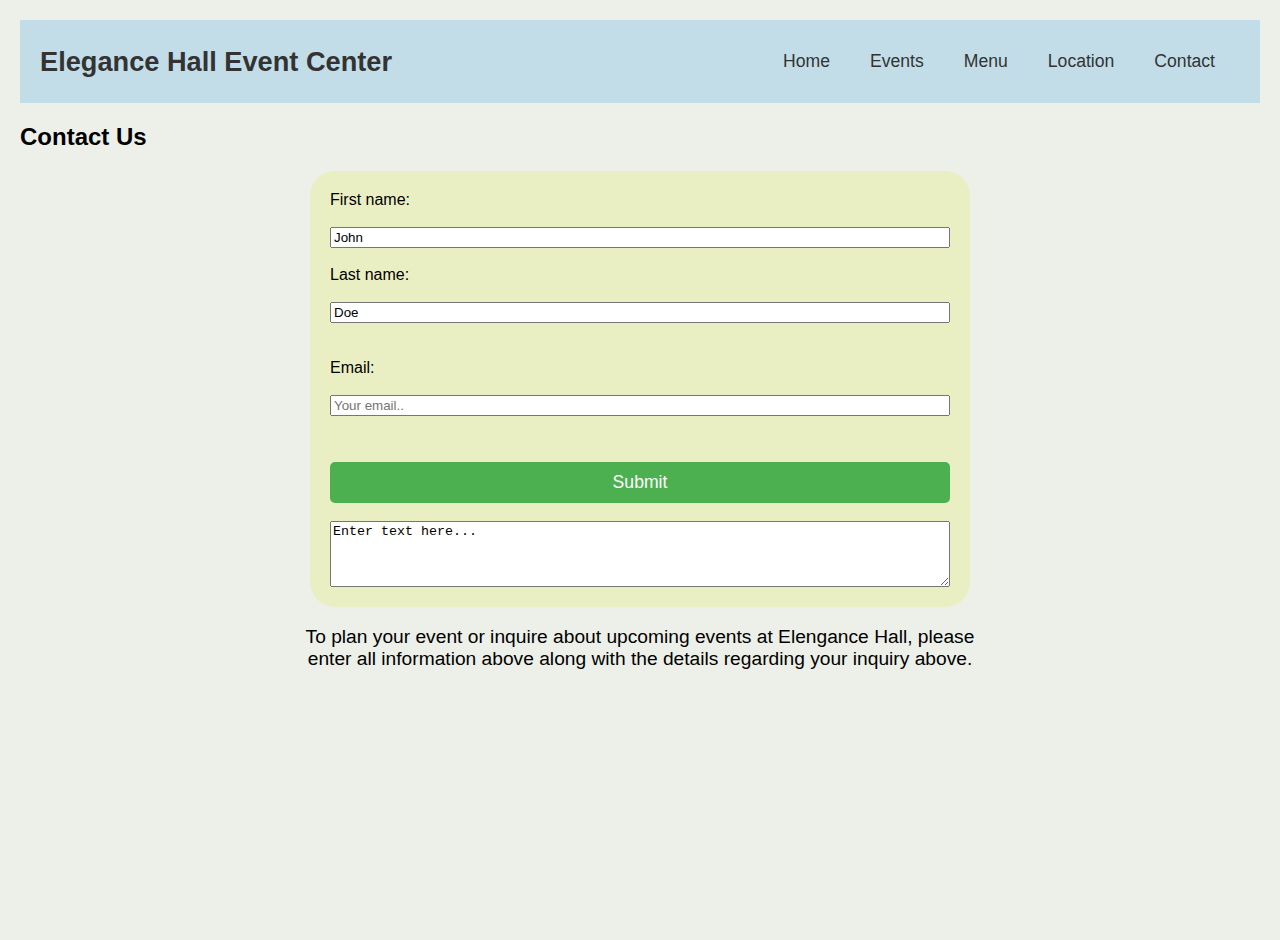
<file: contact.html>
<!DOCTYPE html>
<html lang="en">
<head>
    <meta charset="UTF-8">
    <meta name="viewport" content="width=device-width, initial-scale=1.0">
    <title>Elegance Hall Event Center - Contact Us</title>
    <link rel="stylesheet" href="styles.css">
</head>
<body>
    <header class="site-header">
        <a href="index.html" class="site-logo">Elegance Hall Event Center</a>
        <nav class="navbar">
            <ul>
                <li><a href="index.html"> Home</a></li>
                <li><a href="events.html">Events</a></li>
                <li><a href="menu.html">Menu</a></li>
                <li><a href="location.html">Location</a></li>
                <li><a href="contact.html">Contact</a></li>
            </ul>
        </nav>
    </header>
    <!-- Form Section -->
    <main>

        <h2>Contact Us</h2>
        
        <form action="/action_page.php">
          <label for="fname">First name:</label><br>
          <input type="text" id="fname" name="fname" value="John"><br>
          <label for="lname">Last name:</label><br>
          <input type="text" id="lname" name="lname" value="Doe"><br><br>
          <label for="email">Email:</label><br>
          <input type="text" id="email" name="email" placeholder="Your email.."><br><br>
          <input class="button" type="submit" value="Submit">
          <br>
        <textarea rows="4" cols="50" name="comment" form="usrform">Enter text here...</textarea>
        </form> 
        
        
        <p class="instructions">To plan your event or inquire about upcoming events at Elengance Hall, please enter all information above along with the details regarding your inquiry above.</p>
        
    </main>
        </html>
</file>
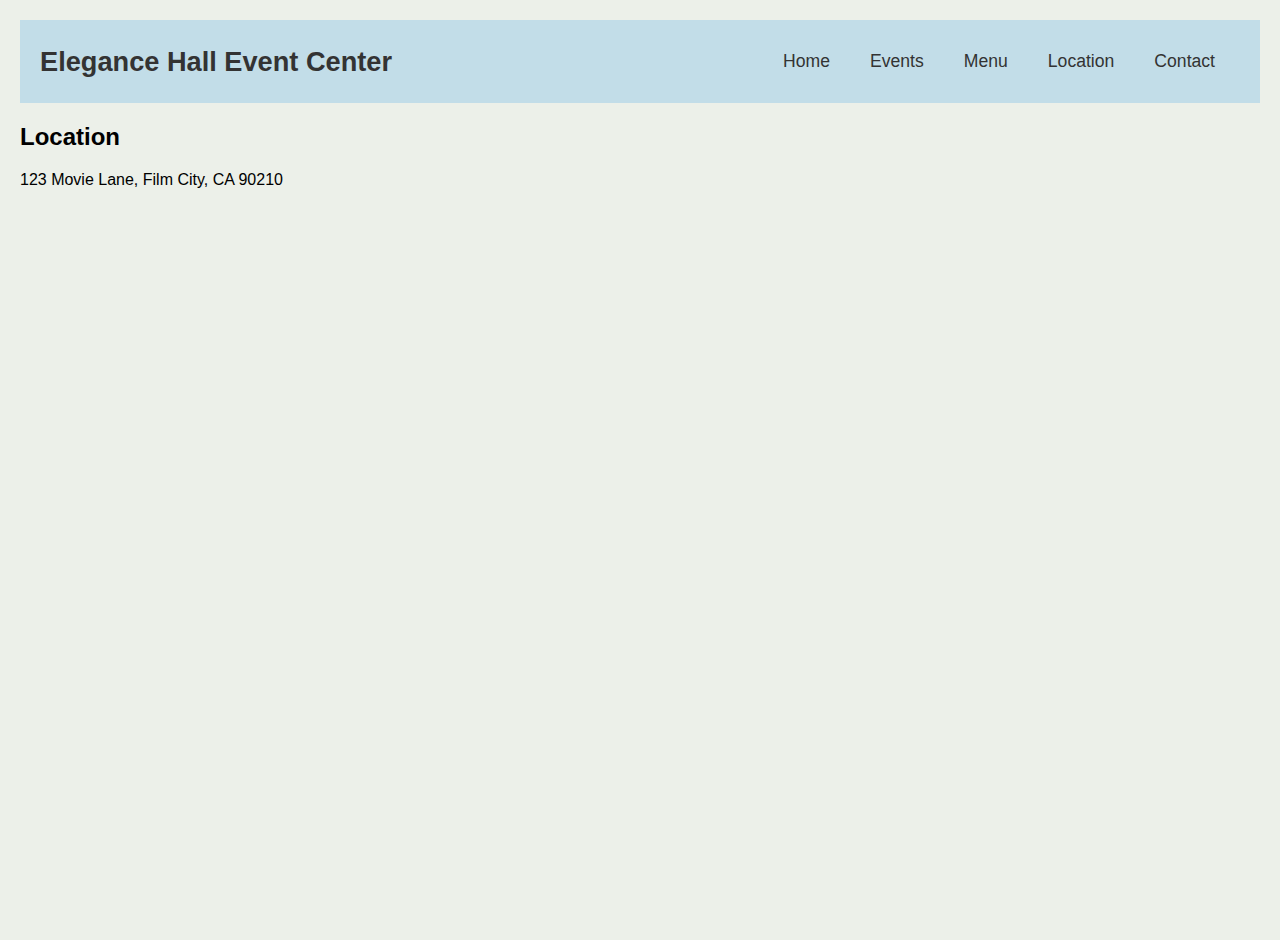
<file: location.html>
<!DOCTYPE html>
<html lang="en">
<head>
    <meta charset="UTF-8">
    <meta name="viewport" content="width=device-width, initial-scale=1.0">
    <title>Elegance Hall Event Center - Location</title>
    <link rel="stylesheet" href="styles.css">
</head>
<body>
    <header class="site-header">
        <a href="index.html" class="site-logo">Elegance Hall Event Center</a>
        <nav class="navbar">
            <ul>
                <li><a href="index.html"> Home</a></li>
                <li><a href="events.html">Events</a></li>
                <li><a href="menu.html">Menu</a></li>
                <li><a href="location.html">Location</a></li>
                <li><a href="contact.html">Contact</a></li>
            </ul>
        </nav>
    </header>

    <section id="map" class="section">
        <h2>Location</h2>
        <p id="location" class="location">123 Movie Lane, Film City, CA 90210</p>
        <iframe src="https://www.google.com/maps/embed?pb=!1m18!1m12!1m3!1d3303.1234567890123!2d-118.12345678901234!3d34.12345678901234!2m3!1f0!2f0!3f0!3m2!1i1024!2i768!4f13.1!3m3!1m2!1s0x80c2c1234567890%3A0x1234567890abcdef!2s123%20Movie%20Lane%2C%20Film%20City%2C%20CA%2090210!5e0!3m2!1sen!2sus!4v1600000000000!5m2!1sen!2sus" width="600" height="500" style="border:0;" allowfullscreen="" loading="lazy"></iframe>
    </section>
</file>
<file: styles.css>
body {
    margin: 20px;
    display: flex;
    flex-direction: column;
    height: 100vh;
    background-color: #ecf0e9;
    font-family: Arial, sans-serif;
}

/***Navigation Styling***/
.site-header {
    display: flex;
    justify-content: space-between;
    align-items: center;
    padding: 15px 20px;
    background-color:rgb(194, 221, 232)

}

.site-logo {
    font-size: 24px;
    font-weight: bold;
    font-size: 1.7rem;
    color: #333333;
    text-decoration: none;
}

.navbar a {
    color: #333333;
    text-decoration: none;
    margin: 0 15px;
    font-size: 1.1rem;
}

.navbar ul {
    display: flex;
    flex-direction: row;
    list-style: none;
}

.navbar ul li {
    margin-right: 10px;
}

/***Main Content Styling***/

.welcome-bar {
    background-color:rgb(234, 239, 195);
    padding: 10px 5px;
    color: #333333;
    border-radius: 25px;
    text-align: center;
}

.welcome:hover {
    box-shadow: rgba(17, 17, 26, 0.1) 0px 1px 0px, rgba(17, 17, 26, 0.1) 0px 8px 24px, rgba(17, 17, 26, 0.1) 0px 16px 48px;
}

/***Events Styling***/

.events {
    margin-top: 20px;
    padding: 20px;
    border-radius: 25px;
}

.event {
    max-width: 300px;
    padding: 20px;

}
.event img {
    border: 2px solid #000000;
    width: 100%;
    border-radius: 15px;
}

.event img:hover {
    box-shadow: rgba(17, 17, 26, 0.1) 0px 1px 0px, rgba(17, 17, 26, 0.1) 0px 8px 24px, rgba(17, 17, 26, 0.1) 0px 16px 48px;
}

.description {
    margin-top: 10px;
    font-size: 1rem;
    word-wrap: balance; /* Ensures long words break to the next line */
}

/***event grid styling***/
.event-grid {
    display: grid;
    grid-template-columns: 1fr 1fr;
    gap: 20px;
}

/*** Responsive Design ***/
@media screen and (max-width: 768px) {
    .body {
    height: auto;
}
    .event-grid {
        grid-template-columns: 1fr 1fr;
    }
    .navbar ul {
        flex-direction: column;
        align-items: center;
    }

    .navbar ul li {
        margin: 10px 0;
    }
}

@media screen and (max-width: 600px) {
    .body {
        height: auto;
    }
        .event-grid {
            grid-template-columns: 1fr;
        }
        .navbar ul {
            flex-direction: column;
            align-items: center;
        }
    
        .navbar ul li {
            margin: 10px 0;
        }
}

/*** Footer Styling ***/
.site-footer {
    position: fixed;
    width: 100%;
    bottom: 0;
    background-color: #333;
    text-align: center;
    padding: 10px;
    margin-bottom: 0px;
    color: white;
}

/*** Form Styling ***/
form {
    display: flex;
    flex-direction: column;
    max-width: 50%;
    background-color: rgb(234, 239, 195);
    border-radius: 25px;
    padding: 20px;
    margin: auto;
}

.instructions {
    font-size: 1.2rem;
    margin-bottom: 15px;
    text-align: center;
    text-wrap: balance;
}

.button {
    background-color: #4CAF50;
    color: white;
    padding: 10px 15px;
    border: none;
    border-radius: 5px;
    cursor: pointer;
    font-size: 1.1rem;
    margin-top: 10px;
}

.button:hover {
    background-color: #45a049;
}

.movie {
    margin-bottom: 20px;
    max-width: 100%;
    max-height: 300px;
}

.movie img {
    border-width: 2px black;
    border-style: solid;
    border-radius: 10px;
}

.description {
   width: 100%; /* Make the description span the full width */
   max-width: none; /* Remove any inherited max-width */
   margin: 10px 0; /* Remove auto centering */
   text-align: justify; /* Optional: Justify the text for better readability */
    margin: 10px auto 0 auto;
}

.movie img {
    max-width: 100%;
    height: auto;
    border-radius: 10px;
}

.movie-title {
    text-decoration: underline; /* Underline the text */
 
 }

.snacks {
    margin: 20px;
    padding: 20px;
    border-radius: 25px;
    background-color: rgb(234, 239, 195);
 }

.snacks img {
    max-width: 100%;
    height: auto;
    box-sizing: border-box;
    margin: 20px 0;
    border-radius: 10px;
    Padding-left: 20px;
}

.snacks ul {
    list-style: none;
    margin-left: 20px;
    padding-left: 20px;
}

.snack-menu {
   border-collapse: collapse;
   width: 50%;
   margin: 20px 0;
   text-align: left;
   padding-left: 20px;
   font-weight: normal;
}

#schedule table {
    width: 100%;
    border-collapse: collapse;
    margin-top: 20px;
}

#schedule th, #schedule td {
    border: 1px solid #555;
    padding: 10px;
    text-align: left;
}

#schedule thread {
    background: #333;
}

.catering-menu {
    max-width: 800px;
    width: 100%;
    border-collapse: collapse;
    margin: 20px;
   overflow-wrap: break-word; /* Break long words to prevent overflow */
    font-size: 1.2rem;
    text-decoration: none;
    text-align: center;
    color: #333;
    padding-right: 20px;
    font-weight: normal;
}
</file>
